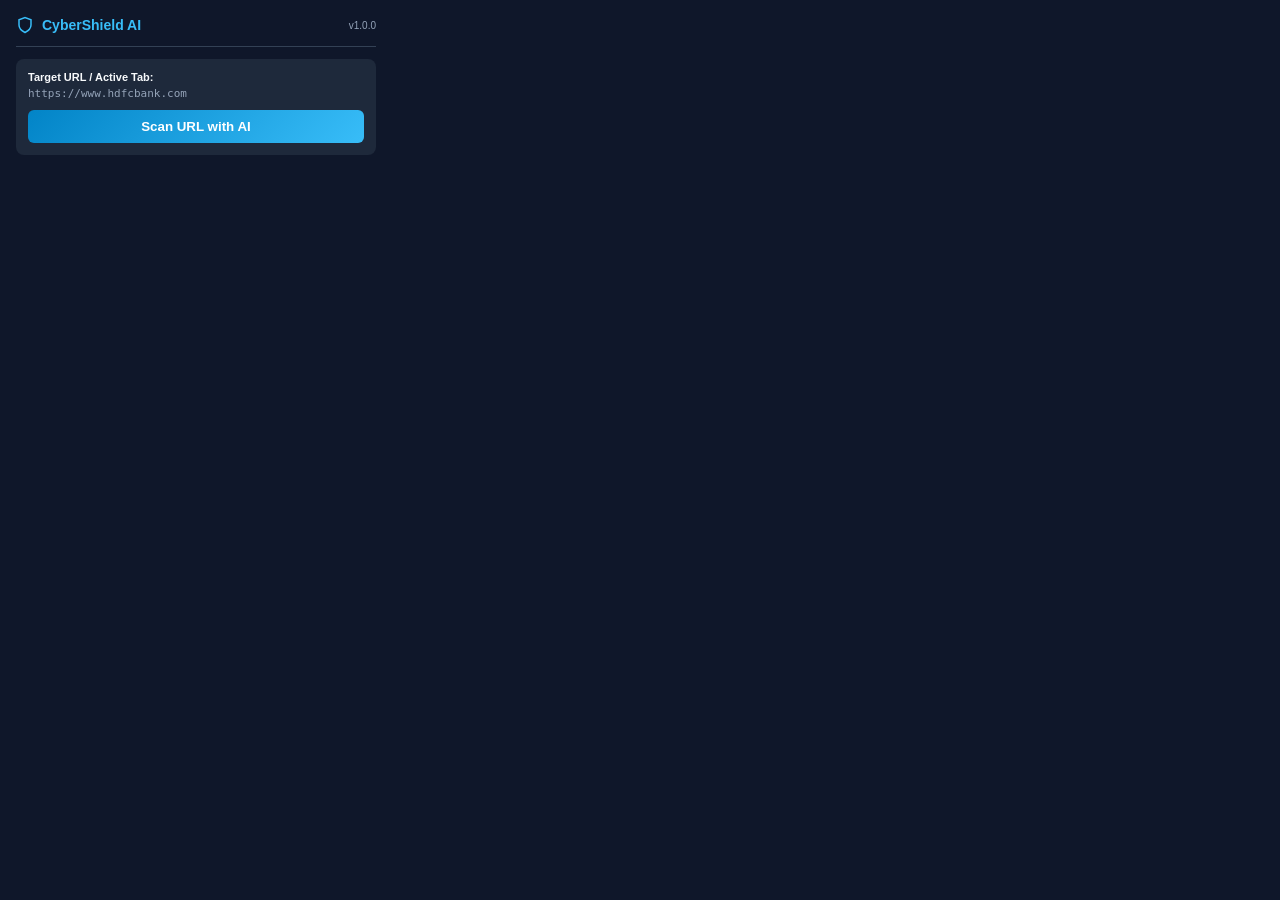
<file: browser_extension/popup.html>
<!DOCTYPE html>
<html lang="en">
<head>
  <meta charset="UTF-8">
  <title>CyberShield AI</title>
  <style>
    :root {
      --bg: #0f172a;
      --card: #1e293b;
      --text: #f8fafc;
      --muted: #94a3b8;
      --primary: #38bdf8;
      --low: #10b981;
      --med: #f59e0b;
      --high: #f97316;
      --crit: #ef4444;
    }
    body {
      width: 360px;
      margin: 0;
      padding: 16px;
      background: var(--bg);
      color: var(--text);
      font-family: -apple-system, BlinkMacSystemFont, 'Inter', sans-serif;
      font-size: 13px;
    }
    .header {
      display: flex;
      justify-content: space-between;
      align-items: center;
      padding-bottom: 12px;
      border-bottom: 1px solid #334155;
      margin-bottom: 12px;
    }
    .logo-title {
      display: flex;
      align-items: center;
      gap: 8px;
      font-weight: 700;
      font-size: 14px;
      color: var(--primary);
    }
    .current-url-box {
      background: var(--card);
      padding: 12px;
      border-radius: 8px;
      margin-bottom: 12px;
    }
    .url-text {
      font-family: monospace;
      font-size: 11px;
      color: var(--muted);
      word-break: break-all;
      max-height: 45px;
      overflow-y: auto;
      margin-bottom: 10px;
    }
    .scan-btn {
      width: 100%;
      background: linear-gradient(135deg, #0284c7, #38bdf8);
      color: white;
      border: none;
      padding: 9px 12px;
      border-radius: 6px;
      font-weight: 600;
      cursor: pointer;
    }
    .scan-btn:hover { opacity: 0.9; }
    .result-box {
      display: none;
      background: var(--card);
      border-radius: 8px;
      padding: 14px;
      margin-top: 12px;
      border: 1px solid #334155;
    }
    .score-row {
      display: flex;
      justify-content: space-between;
      align-items: center;
      margin-bottom: 10px;
    }
    .score-badge {
      font-size: 20px;
      font-weight: 800;
      font-family: monospace;
    }
    .pill {
      padding: 4px 10px;
      border-radius: 12px;
      font-weight: 700;
      font-size: 11px;
      text-transform: uppercase;
    }
    .pill.low { background: var(--low); color: white; }
    .pill.medium { background: var(--med); color: black; }
    .pill.high { background: var(--high); color: white; }
    .pill.critical { background: var(--crit); color: white; }
    .reasons-list {
      list-style: none;
      padding: 0;
      margin: 8px 0;
      font-size: 11px;
    }
    .reasons-list li {
      padding: 4px 0;
      border-bottom: 1px solid rgba(255,255,255,0.05);
    }
    .recommendation {
      font-size: 11px;
      color: #cbd5e1;
      padding-top: 8px;
      border-top: 1px solid #334155;
      margin-top: 8px;
      line-height: 1.4;
    }
    .action-buttons {
      display: flex;
      gap: 8px;
      margin-top: 10px;
    }
    .btn-leave {
      flex: 1;
      background: #ef4444;
      color: white;
      border: none;
      padding: 6px;
      border-radius: 4px;
      font-size: 11px;
      font-weight: 600;
      cursor: pointer;
    }
    .btn-dismiss {
      flex: 1;
      background: #334155;
      color: white;
      border: none;
      padding: 6px;
      border-radius: 4px;
      font-size: 11px;
      cursor: pointer;
    }
    .dashboard-link {
      display: block;
      text-align: center;
      margin-top: 14px;
      color: var(--primary);
      text-decoration: none;
      font-size: 11px;
      font-weight: 600;
    }
  </style>
</head>
<body>
  <div class="header">
    <div class="logo-title">
      <svg width="18" height="18" viewBox="0 0 24 24" fill="none" stroke="currentColor" stroke-width="2"><path d="M12 22s8-4 8-10V5l-8-3-8 3v7c0 6 8 10 8 10z"/></svg>
      CyberShield AI
    </div>
    <span style="font-size: 10px; color: var(--muted);">v1.0.0</span>
  </div>

  <div class="current-url-box">
    <div style="font-size: 11px; font-weight: 600; margin-bottom: 4px;">Target URL / Active Tab:</div>
    <div id="activeUrl" class="url-text">Loading current tab...</div>
    <button id="scanBtn" class="scan-btn">Scan URL with AI</button>
  </div>

  <div id="resultBox" class="result-box">
    <div class="score-row">
      <div>
        <span class="score-badge" id="riskScore">0</span>
        <span style="font-size: 10px; color: var(--muted);"> / 100 Risk</span>
      </div>
      <span id="severityPill" class="pill low">LOW</span>
    </div>
    <div id="threatTitle" style="font-weight: 700; margin-bottom: 6px;"></div>
    <div style="font-size: 11px; color: var(--muted); margin-bottom: 4px;">Explainable AI Analysis:</div>
    <ul id="reasonsList" class="reasons-list"></ul>
    <div id="recommendation" class="recommendation"></div>
    <div id="actionButtonGroup" class="action-buttons" style="display:none;">
      <button id="leavePageBtn" class="btn-leave">Leave Site Safely</button>
      <button id="dismissBtn" class="btn-dismiss">Proceed Anyway</button>
    </div>
  <div id="downloadBox" class="result-box" style="margin-top: 10px; border-color: #0284c7;">
    <div style="font-size: 11px; font-weight: 700; color: var(--primary); margin-bottom: 6px; display: flex; align-items: center; gap: 4px;">
      <span>📥</span> Latest Download Analysis:
    </div>
    <div id="dlFilename" style="font-weight: 600; font-size: 12px; margin-bottom: 6px; word-break: break-all;"></div>
    <div class="score-row">
      <div>
        <span class="score-badge" id="dlRiskScore">0</span>
        <span style="font-size: 10px; color: var(--muted);"> / 100 Risk</span>
      </div>
      <span id="dlSeverityPill" class="pill low">ALLOW</span>
    </div>
    <div id="dlRecommendation" class="recommendation" style="margin-top: 4px;"></div>
  </div>

  <a href="http://localhost:8000" target="_blank" class="dashboard-link">Open Full Web Dashboard &rarr;</a>

  <script src="popup.js"></script>
</body>
</html>
</file>
